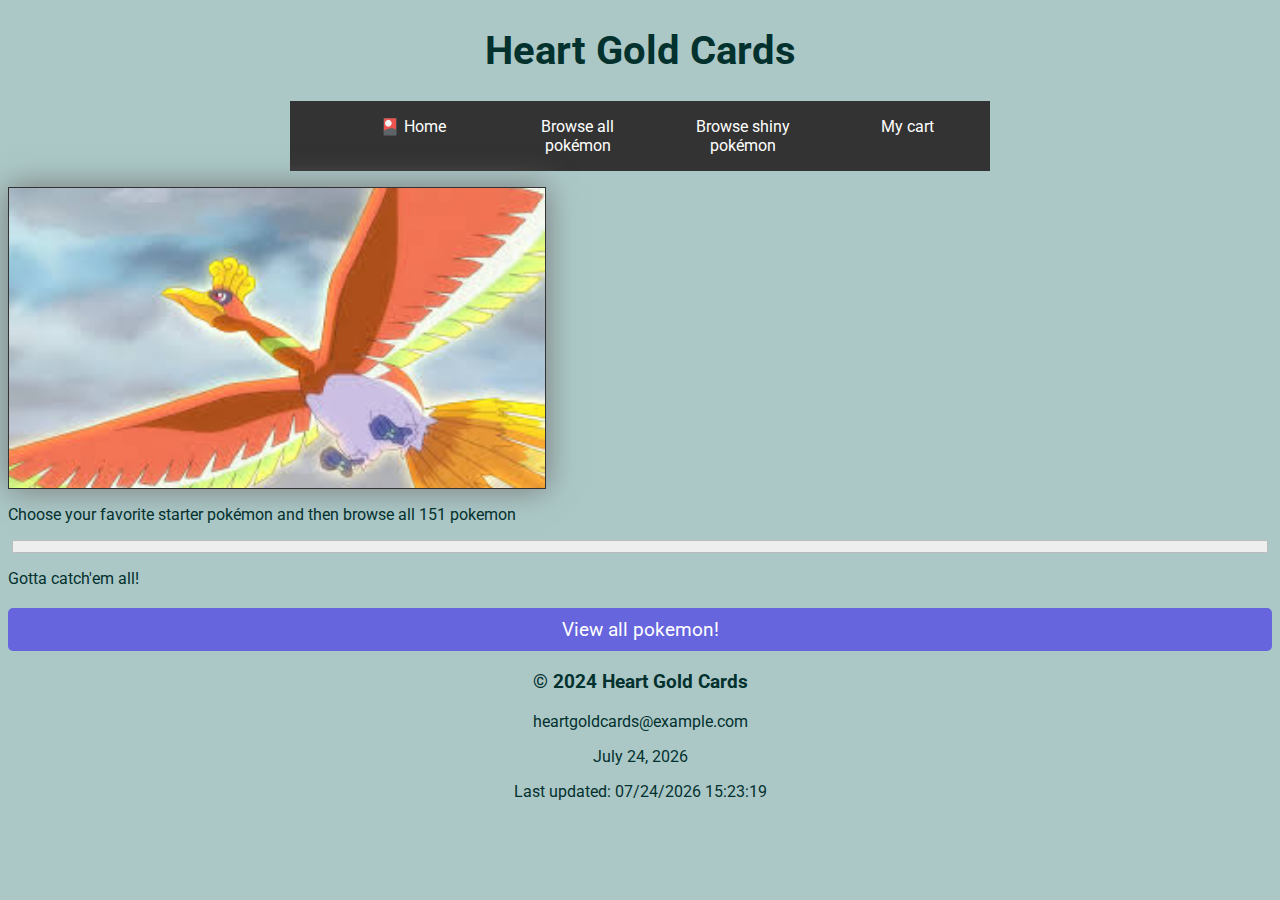
<file: index.html>
<!DOCTYPE html>
<html lang="en">
  <head>
    <meta charset="UTF-8" />
    <meta name="viewport" content="width=device-width, initial-scale=1.0" />
    <meta name="author" content="Alejandro Vinay" />
    <meta name="description" content="Class project for Frontend 2 class" />
    <title>Project pocket cards</title>
    <link rel="stylesheet" href="styles/base.css" />
    <link
      href="[data-uri]"
      rel="icon"
      type="image/x-icon"
    />
    <link rel="preconnect" href="https://fonts.googleapis.com" />
    <link rel="preconnect" href="https://fonts.gstatic.com" crossorigin />
    <link
      href="https://fonts.googleapis.com/css2?family=Roboto&family=Roboto+Condensed:ital,wght@0,100..900;1,100..900&display=swap"
      rel="stylesheet"
    />
  </head>
  <body>
    <header>
      <h1>Heart Gold Cards</h1>
      <nav>
        <button id="menu"></button> 
        <ul class="navigation">
          <li><a href="index.html" class="active">Home</a></li>
          <li><a href="pokegallery.html">Browse all pokémon</a></li>
          <li><a href="shinny-gallery.html">Browse shiny pokémon</a></li>
          <li><a href="shopping-cart.html">My cart</a></li>
        </ul>
      </nav>
      <img id="banner" src="images/download.jpg" alt="my page logo" />
    </header>
    <main>
      <p>
        Choose your favorite starter pokémon and then browse all 151 pokemon
      </p>
      <section class="gallery-section">
        <ul id="pokemonList" class="pokemon-gallery"></ul>
      </section>
      <p>Gotta catch'em all!</p>
      <a href="pokegallery.html" id="viewCartButton" class="view-cart-btn"
        >View all pokemon!</a
      >
    </main>
    <footer>
      <h3>&copy; 2024 Heart Gold Cards</h3>
      <p>heartgoldcards@example.com</p>
      <p id="current-date"></p>
      <p id="date"></p>
    </footer>
    <script src="scripts/script.js"></script>
    <script src="scripts/pokemon.js"></script>
  </body>
</html>
</file>
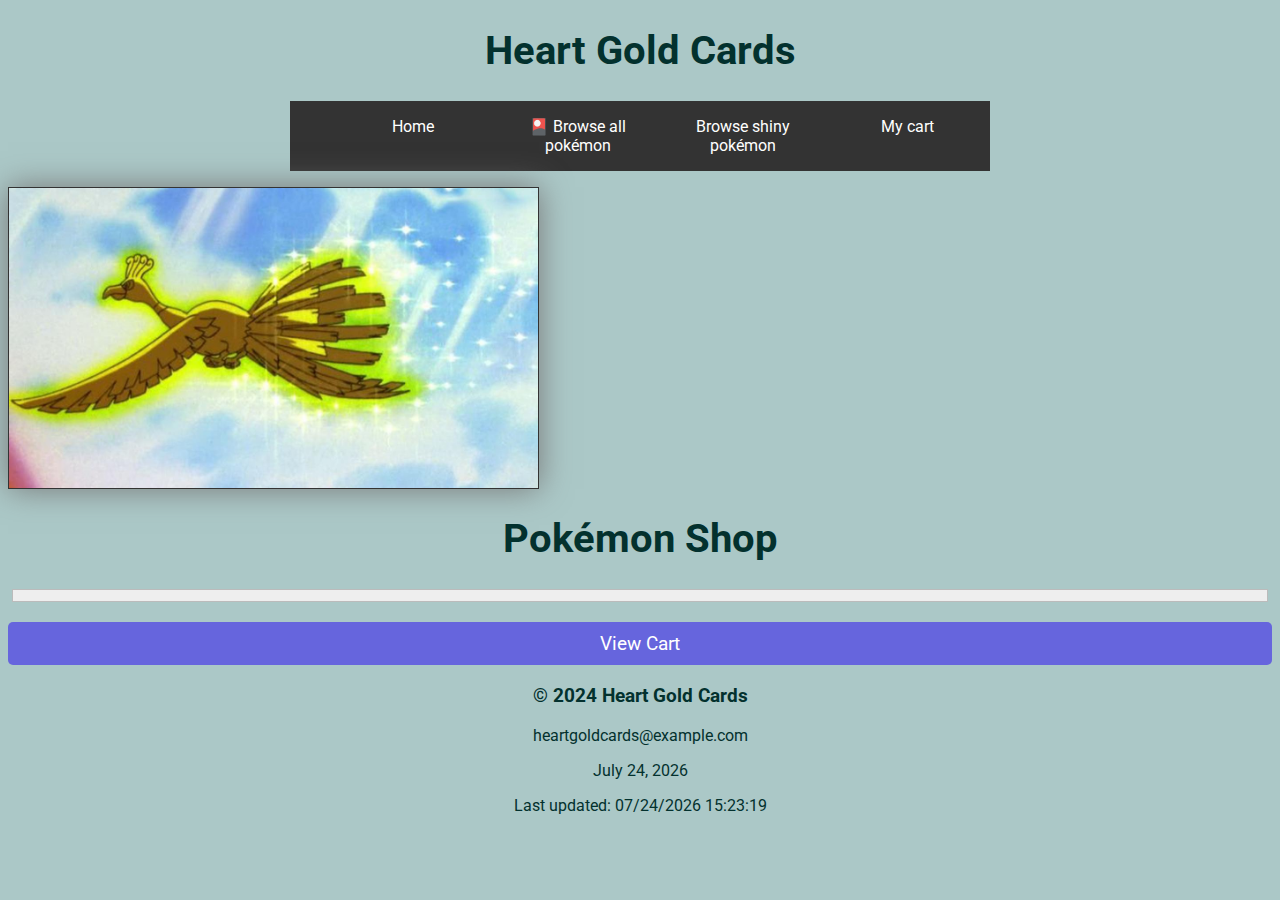
<file: pokegallery.html>
<!DOCTYPE html>
<html lang="en">
  <head>
    <meta charset="UTF-8" />
    <meta name="viewport" content="width=device-width, initial-scale=1.0" />
    <meta name="author" content="Alejandro Vinay" />
    <meta name="description" content="Class project for Frontend 2 class" />
    <title>Project pocket cards</title>
    <link rel="stylesheet" href="styles/base.css" />
    <link
      href="[data-uri]"
      rel="icon"
      type="image/x-icon"
    />
    <link rel="preconnect" href="https://fonts.googleapis.com" />
    <link rel="preconnect" href="https://fonts.gstatic.com" crossorigin />
    <link
      href="https://fonts.googleapis.com/css2?family=Roboto&family=Roboto+Condensed:ital,wght@0,100..900;1,100..900&display=swap"
      rel="stylesheet"
    />
  </head>
  <body>
    <header>
      <h1>Heart Gold Cards</h1>
      <nav>
        <button id="menu"></button>
        <ul class="navigation">
          <li><a href="index.html">Home</a></li>
          <li>
            <a href="pokegallery.html" class="active">Browse all pokémon</a>
          </li>
          <li><a href="shinny-gallery.html">Browse shiny pokémon</a></li>
          <li><a href="shopping-cart.html">My cart</a></li>
        </ul>
      </nav>
      <img id="banner" src="images/banner.jpg" alt="my page logo" />
    </header>
  </body>
  <main>
    <h1>Pokémon Shop</h1>
    <section class="gallery-section">
      <ul id="pokemonList" class="pokemon-gallery"></ul>
    </section>
    <a href="shopping-cart.html" id="viewCartButton" class="view-cart-btn"
      >View Cart</a
    >
  </main>
  <footer>
    <h3>&copy; 2024 Heart Gold Cards</h3>
    <p>heartgoldcards@example.com</p>
    <p id="current-date"></p>
    <p id="date"></p>
  </footer>
  <script src="scripts/gallery.js"></script>
  <script src="scripts/script.js"></script>
</html>
</file>
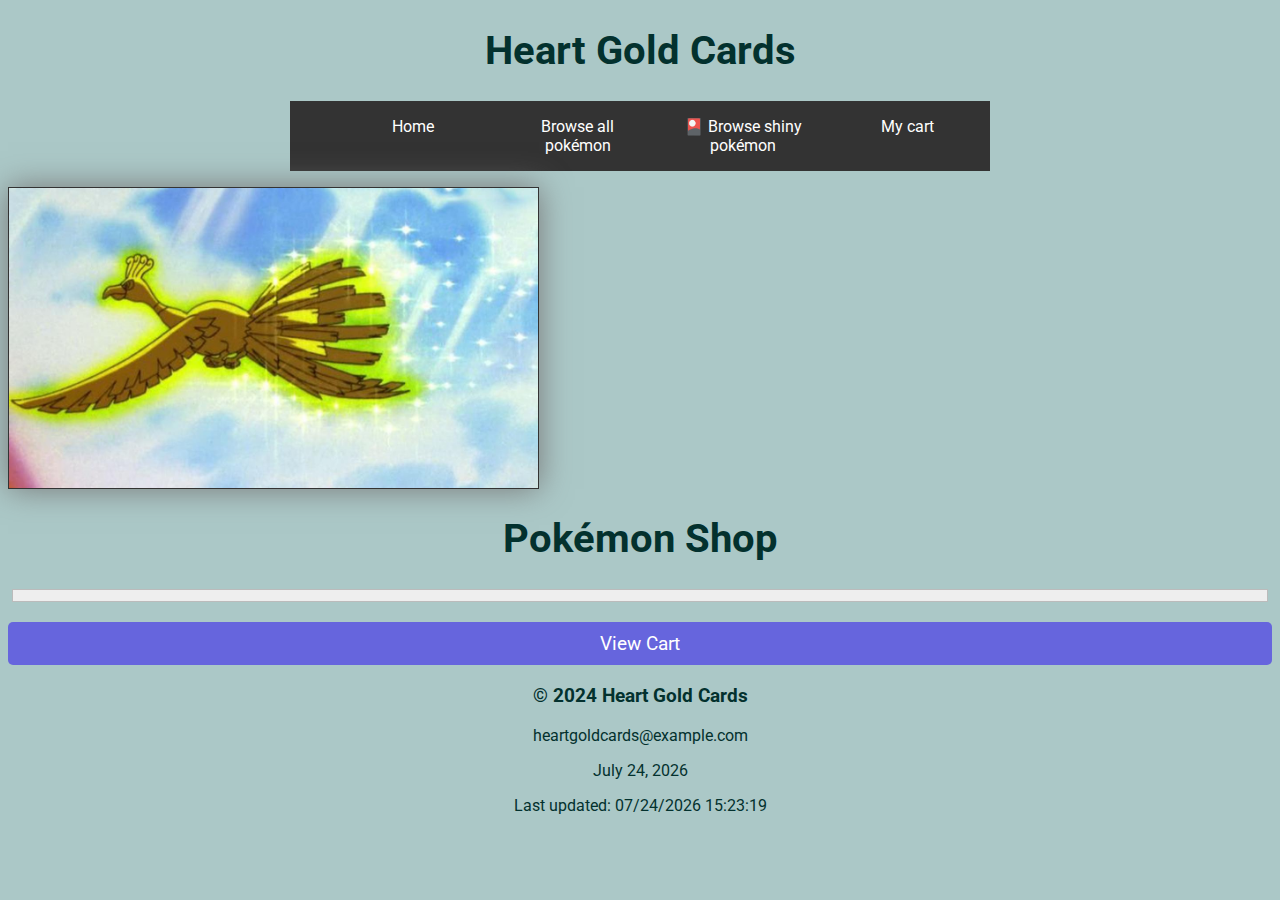
<file: shinny-gallery.html>
<!DOCTYPE html>
<html lang="en">
  <head>
    <meta charset="UTF-8" />
    <meta name="viewport" content="width=device-width, initial-scale=1.0" />
    <meta name="author" content="Alejandro Vinay" />
    <meta name="description" content="Class project for Frontend 2 class" />
    <title>Project pocket cards</title>
    <link rel="stylesheet" href="styles/base.css" />
    <link
      href="[data-uri]"
      rel="icon"
      type="image/x-icon"
    />
    <link rel="preconnect" href="https://fonts.googleapis.com" />
    <link rel="preconnect" href="https://fonts.gstatic.com" crossorigin />
    <link
      href="https://fonts.googleapis.com/css2?family=Roboto&family=Roboto+Condensed:ital,wght@0,100..900;1,100..900&display=swap"
      rel="stylesheet"
    />
  </head>
  <body>
    <header>
      <h1>Heart Gold Cards</h1>
      <nav>
        <button id="menu"></button>
        <ul class="navigation">
          <li><a href="index.html">Home</a></li>
          <li>
            <a href="pokegallery.html">Browse all pokémon</a>
          </li>
          <li><a href="shinny-gallery.html" class="active">Browse shiny pokémon</a></li>
          <li><a href="shopping-cart.html">My cart</a></li>
        </ul>
      </nav>
      <img id="banner" src="images/banner.jpg" alt="my page logo" />
    </header>
  </body>
  <main>
    <h1>Pokémon Shop</h1>
    <section class="gallery-section">
      <ul id="pokemonList" class="pokemon-gallery"></ul>
    </section>
    <a href="shopping-cart.html" id="viewCartButton" class="view-cart-btn">View Cart</a>
  </main>
  <footer>
    <h3>&copy; 2024 Heart Gold Cards</h3>
    <p>heartgoldcards@example.com</p>
    <p id="current-date"></p>
    <p id="date"></p>
  </footer>
  <script src="scripts/shinny.js"></script>
  <script src="scripts/script.js"></script>
</html>
</file>
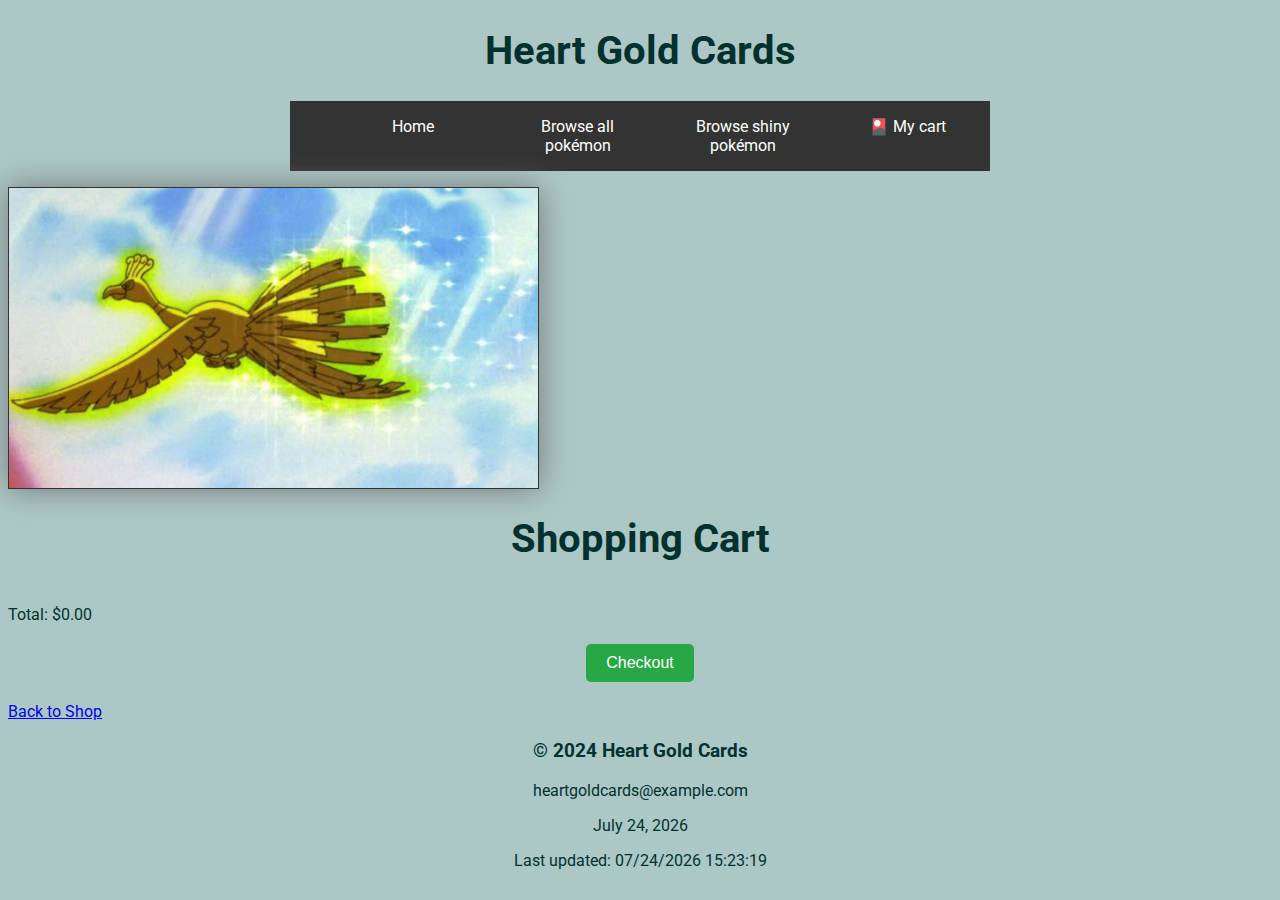
<file: shopping-cart.html>
<!DOCTYPE html>
<html lang="en">
  <head>
    <meta charset="UTF-8" />
    <meta name="viewport" content="width=device-width, initial-scale=1.0" />
    <meta name="author" content="Alejandro Vinay" />
    <meta name="description" content="Class project for Frontend 2 class" />
    <title>Project pocket cards</title>
    <link rel="stylesheet" href="styles/base.css" />
    <link
      href="[data-uri]"
      rel="icon"
      type="image/x-icon"
    />
    <link rel="preconnect" href="https://fonts.googleapis.com" />
    <link rel="preconnect" href="https://fonts.gstatic.com" crossorigin />
    <link
      href="https://fonts.googleapis.com/css2?family=Roboto&family=Roboto+Condensed:ital,wght@0,100..900;1,100..900&display=swap"
      rel="stylesheet"
    />
  </head>
  <body>
    <header>
      <h1>Heart Gold Cards</h1>
      <nav>
        <button id="menu"></button>
        <ul class="navigation">
          <li><a href="index.html">Home</a></li>
          <li>
            <a href="pokegallery.html">Browse all pokémon</a>
          </li>
          <li><a href="shinny-gallery.html">Browse shiny pokémon</a></li>
          <li><a href="shopping-cart.html" class="active">My cart</a></li>
        </ul>
      </nav>
      <img id="banner" src="images/banner.jpg" alt="my page logo" />
    </header>
  </body>
  <main>
    <div id="cart">
      <h1>Shopping Cart</h1>
      <ul id="cartItems" class="cart-list"></ul>
      <p id="cartTotal">Total: $0.00</p>
      <button id="checkoutButton">Checkout</button>
      <a href="pokegallery.html" class="back-btn">Back to Shop</a>
    </div>
  </main>
  <footer>
    <h3>&copy; 2024 Heart Gold Cards</h3>
    <p>heartgoldcards@example.com</p>
    <p id="current-date"></p>
    <p id="date"></p>
  </footer>
  <script src="scripts/script.js"></script>
  <script src="scripts/cart.js"></script>
</html>
</file>
<file: styles/base.css>
body{
  font-family: "Roboto";
  background-color: #ABC8C7;
  color: #03312E;
}

.grid {
  display: grid;
  grid-template-columns: repeat(auto-fit), minmax(320px, 1fr);
}

section {
  margin: 0.25rem;
  padding: 0.35rem;
  background-color: #eee;
  border: 1px solid #bbb;
  display: flex;
  flex-direction: column;
  align-items: center;
}

#banner {
  display: grid;
  align-items: right;
  width: auto;
  max-width: 750px;
  box-shadow: 0 0 30px #777;
  height: 300px;
  border: 1px solid #333;
}

img {
  width: auto;
  max-width: 325px;
  box-shadow: 0 0 30px #777;
  height: 200px;
  border: 1px solid #333;
}

ul {
	list-style: none;
}

/* Gallery Layout */
.pokemon-gallery {
  display: flex;
  flex-wrap: wrap;
  justify-content: center;
  gap: 20px;
  padding: 0;
  margin: 0;
  background-color: #ABC8C7;
}


nav {
	max-width: 700px;
	margin: 1rem auto;
}

/* small view navigation */
#menu {
	font-size: 1.5rem;
	border: 1px solid rgba(0,0,0,.3);
	padding: 3px 7px 6px;
	background-color: #eee;
	color: #000;
 	position: absolute;
	top: 10px;
	right: 10px;
}

#menu::before {
	content: "☰";
}

#menu.open::before {
	content: "✖️";
}

.navigation {
	display: flex;
	flex-direction: column;
	list-style: none;
	background-color: #333;
	color: #fff;
}
.navigation li {
	display: none;
}
.navigation li a {
	display: block;
	padding: 1rem;
	text-align: center;
	text-decoration: none;
	color: #fff;
}
.navigation li a:hover {
	background-color: #bbb;
	color: #333;
	font-weight: 700;
}

/* when the button is clicked - the open class is toggle (added/removed) and accounted for here */
.open li {
	display: block;
	width: 100%;
}
.open li a {
	display: block;
}

.active::before {
	content: "🎴 ";
}

/* large view navigation ************************************/
@media (min-width: 37.5em) {
	h1 {
		font-size: 2.5rem;
		margin-left: 0;
		text-align: center;
	}
	
	h2 {
		font-size: 2rem;
		text-align: center;
	}

	#menu {
		display: none; /* hide hamburger button */
	}

	.navigation {
		flex-direction: row;
	}

	.navigation li {
		display: block;
		flex: 1 1 100%;
	}
}

.view-cart-btn {
    display: block;
    text-align: center;
    margin: 20px auto;
    padding: 10px 20px;
    background-color: #6665DD;
    color: white;
    text-decoration: none;
    border-radius: 5px;
    font-size: 1.2em;
    transition: background-color 0.3s ease;
}

.view-cart-btn:hover {
    background-color: #0056b3;
}

/* Cart Section */
.cart-section {
    margin-top: 40px;
    padding: 20px;
    background-color: #f9f9f9;
    border-top: 1px solid #ddd;
}

.cart-list {
    list-style: none;
    padding: 0;
    margin: 0;
    max-height: 200px;
    overflow-y: auto;
}

.cart-list li {
    display: flex;
    justify-content: space-between;
    align-items: center;
    padding: 10px 0;
    border-bottom: 1px solid #ddd;
}

.cart-list li:last-child {
    border-bottom: none;
}

#checkoutButton {
    display: block;
    margin: 20px auto;
    padding: 10px 20px;
    border: none;
    background-color: #28a745;
    color: white;
    font-size: 1em;
    border-radius: 5px;
    cursor: pointer;
    transition: background-color 0.3s ease;
}

#checkoutButton:hover {
    background-color: #218838;
}

footer{
  text-align: center;
}
</file>
